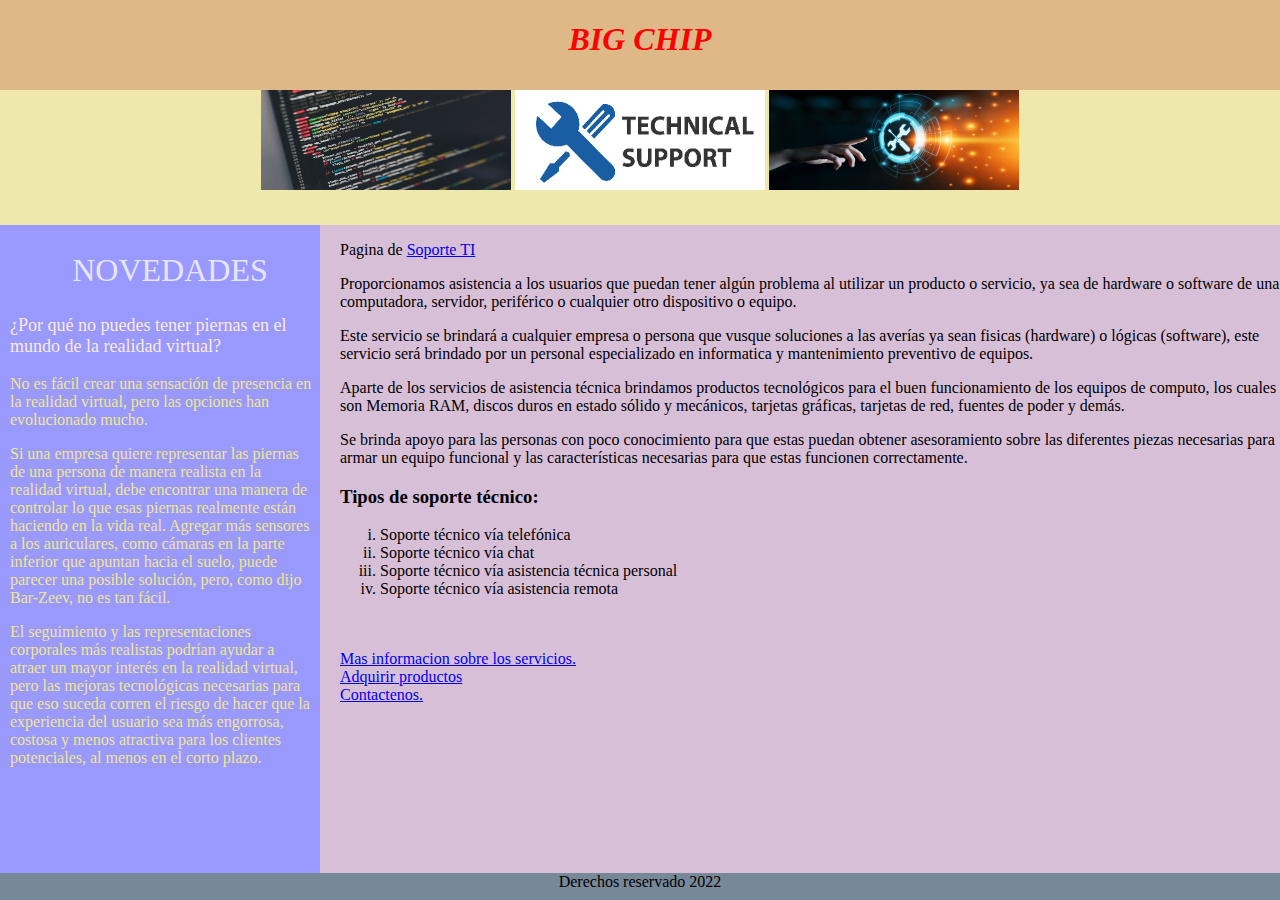
<file: target/classes/static/index.html>
<!DOCTYPE html>

<html>
    <head>
        <title>Soporte Técnico || Techical Support</title>
        <meta charset="UTF-8">
        <meta name="viewport" content="width=device-width, initial-scale=1.0">
        <link href="CSS/Estilos.css" rel="stylesheet" type="text/css"/>

    </head>
    <body>

        <header id="encabezado">
            <h1 style="text-align: center">BIG CHIP</h1>
        </header>

        <div align="center" id="bloquee">
            <img src="images/STI-Imagen.jpg" alt="Progra" height="100" width="250"/>
            <img src="images/support.png" alt="Logo" height="100" width="250" />
            <img src="images/tech_support_1000_579_85.jpg" alt="Spport" height="100" width="250" />
        </div>
        <aside id="novedades">
            <div>
                <h2 style="text-align: center">NOVEDADES</h2>
                <h3> ¿Por qué no puedes tener piernas en el mundo de la realidad virtual?</h3>
                <p>No es fácil crear una sensación de presencia en la realidad virtual, pero las opciones han evolucionado mucho.</p>
                <p>Si una empresa quiere representar las piernas de una persona de manera realista en la realidad virtual, debe encontrar una manera de controlar lo que esas piernas realmente están haciendo en la vida real. Agregar más sensores a los auriculares, como cámaras en la parte inferior que apuntan hacia el suelo, puede parecer una posible solución, pero, como dijo Bar-Zeev, no es tan fácil.</p>
                <p>El seguimiento y las representaciones corporales más realistas podrían ayudar a atraer un mayor interés en la realidad virtual, pero las mejoras tecnológicas necesarias para que eso suceda corren el riesgo de hacer que la experiencia del usuario sea más engorrosa, costosa y menos atractiva para los clientes potenciales, al menos en el corto plazo.</p>

            </div>
        </aside>
        <section id="desarrollo">
            <p>Pagina de <a href="https://soporteti.net/" target="_blank">Soporte TI</a></p>
            <p>Proporcionamos asistencia a los usuarios que puedan tener algún problema al utilizar un producto o servicio, ya sea de hardware o software de una computadora, servidor, periférico o cualquier otro dispositivo o equipo.  </p>
            <p>Este servicio se brindará a cualquier empresa o persona que vusque soluciones a las averías ya sean fisicas (hardware) o lógicas (software), este servicio será brindado por un personal especializado en informatica y mantenimiento preventivo de equipos.             </p>
            <p> Aparte de los servicios de asistencia técnica brindamos productos tecnológicos para el buen funcionamiento de los equipos de computo, los cuales son Memoria RAM, discos duros en estado sólido y mecánicos, tarjetas gráficas, tarjetas de red, fuentes de poder y demás.             </p>
            <p>Se brinda apoyo para las personas con poco conocimiento para que estas puedan obtener asesoramiento sobre las diferentes piezas necesarias para armar un equipo funcional y las características necesarias para que estas funcionen correctamente.             </p>

            <h3>Tipos de soporte técnico:</h3>
            <ol type="i">
                <li>‌Soporte técnico vía telefónica</li>
                <li>‌Soporte técnico vía chat</li>
                <li>‌Soporte técnico vía asistencia técnica personal</li>
                <li>‌‌Soporte técnico vía asistencia remota</li>
            </ol>
            <br>
            <br>
            <a href="Servicios.html">Mas informacion sobre los servicios.</a>
            <br>
            <a href="Productos.html">Adquirir productos</a>
            <br>
            <a href="Contactenos.html">Contactenos.</a>
        </section>
        <footer id="final" style="text-justify: auto">Derechos reservado 2022</footer>
    </body>
</html>
</file>
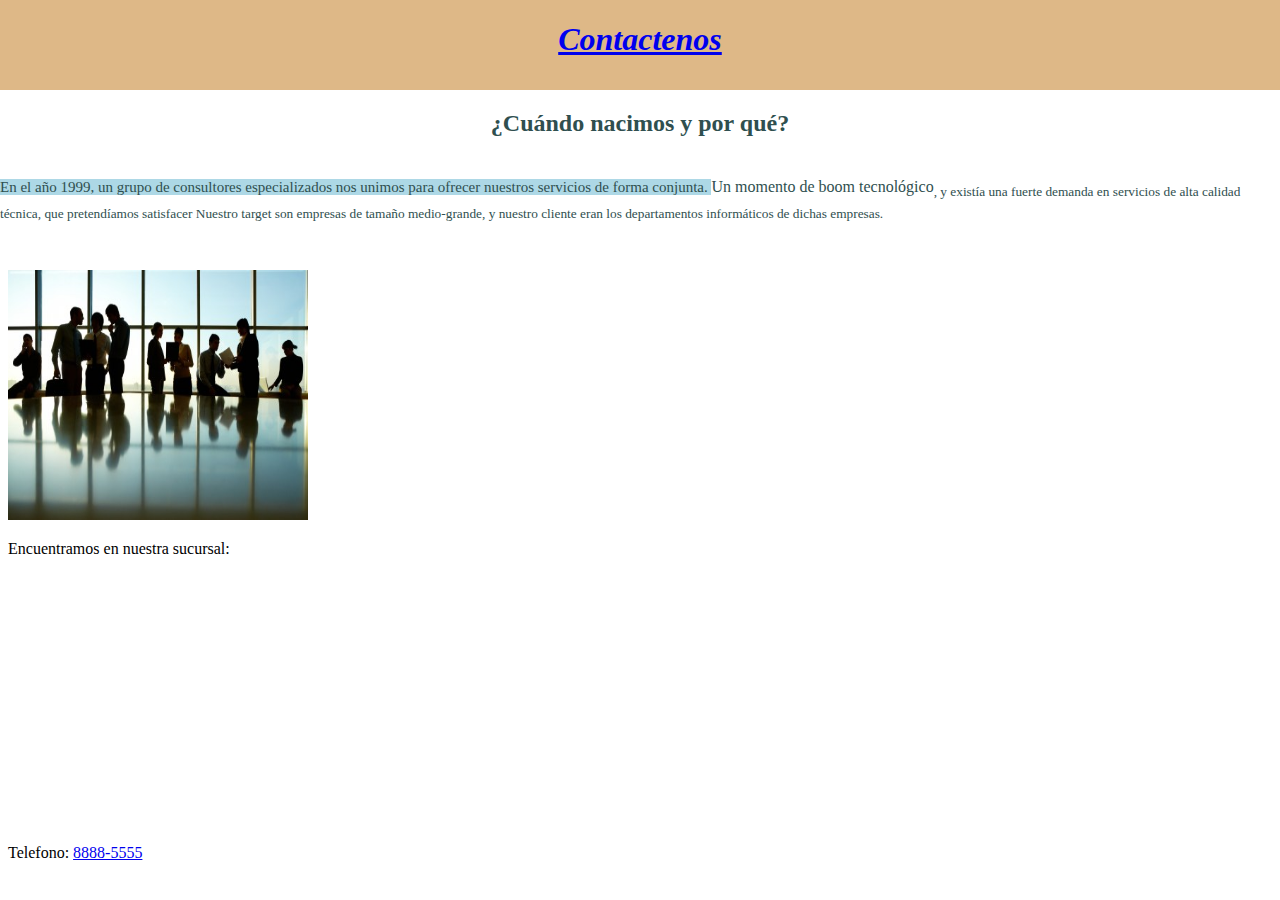
<file: target/classes/static/Contactenos.html>
<!DOCTYPE html>

<html>
    <head>
        <title>Soporte Técnico || Techical Support</title>
        <meta charset="UTF-8">
        <link href="CSS/Estilos.css" rel="stylesheet" type="text/css"/>
    </head>
    <body>
        <header id="encabezado">
            <h1 style="text-align: center"><a href="index.html">Contactenos</a></h1>
        </header>
        <div id="titulos">
            <h2 >¿Cuándo nacimos y por qué?</h2>
            <p> <span style="font-family: cursive; font-size: 15px; background-color: lightblue">En el año 1999, un grupo de consultores especializados nos unimos para ofrecer nuestros servicios de forma conjunta. </span>Un momento de boom tecnológico<sub>, y existía una fuerte demanda en servicios de alta calidad técnica, que pretendíamos satisfacer
                    Nuestro target son  empresas de tamaño medio-grande, y nuestro cliente eran los departamentos informáticos de dichas empresas.</sub></p>
        </div>
        <div id="images">
        <img src="images/reunion_empresa.jpg" alt="Imagen-Logo" width="300" height="250"/>
        <p>Encuentramos en nuestra sucursal:</p>
        <iframe src="https://www.google.com/maps/embed?pb=!1m18!1m12!1m3!1d1006990.6113933835!2d-83.99655206435193!3d9.633351385321596!2m3!1f0!2f0!3f0!3m2!1i1024!2i768!4f13.1!3m3!1m2!1s0x8fa0e5404af447d9%3A0x65062a0c1e382913!2sTI%20-%20IQ%20Soporte%20T%C3%A9cnico!5e0!3m2!1ses-419!2scr!4v1645157162508!5m2!1ses-419!2scr" width="500" height="250" style="border:0;" allowfullscreen="" loading="lazy"></iframe>

        <p>Telefono: <a href="tel:661111222">8888-5555</a></p>
        </div>

    </body>
</html>
</file>
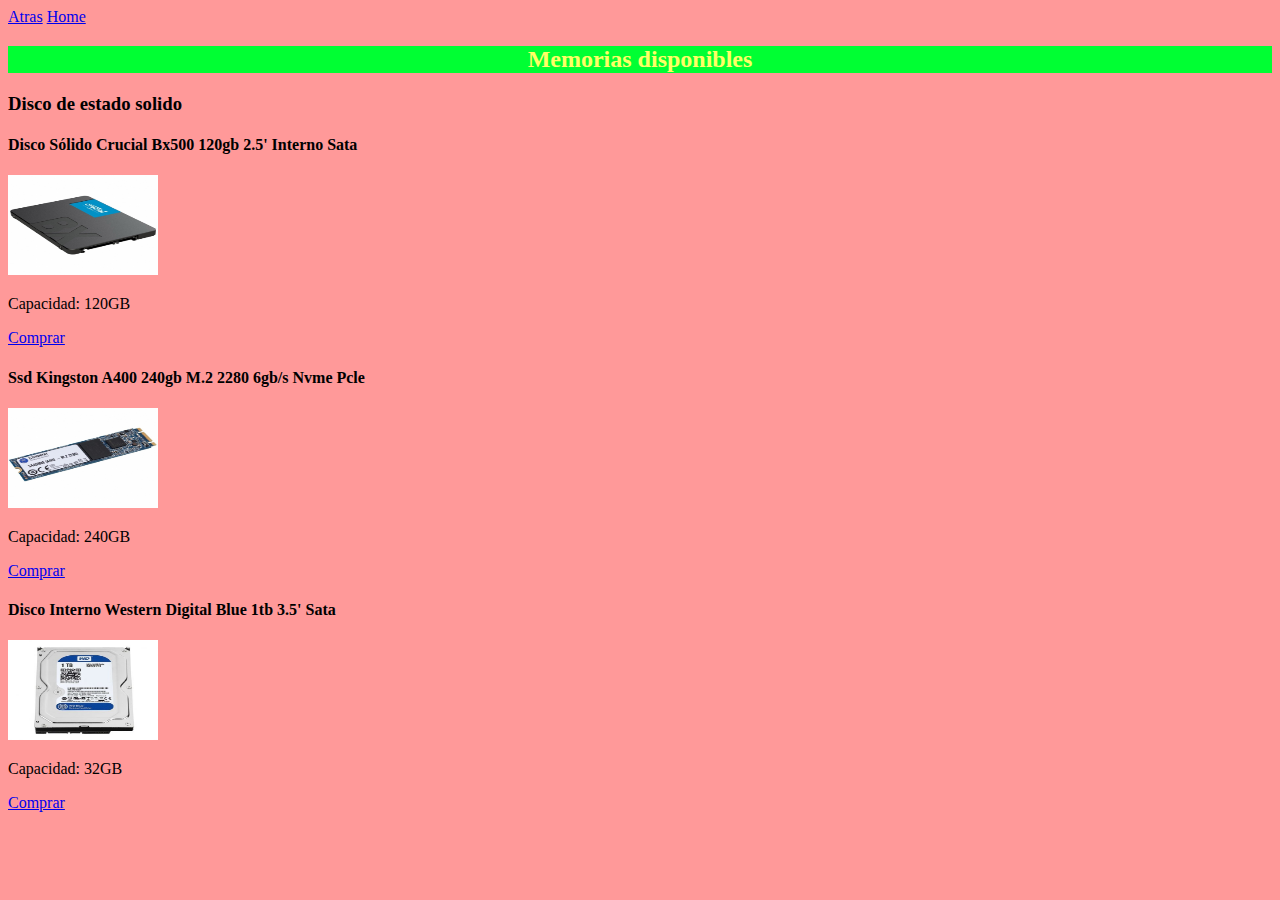
<file: target/classes/static/Disco.html>
<!DOCTYPE html>

<html>
    <head>
        <title>Tienda en linea</title>
        <meta charset="UTF-8">
    </head>
    <body style="background-color: #ff9999">
        <div>
              <a href="Productos.html">Atras</a>
            <a href="index.html">Home</a>

            <h2 style="text-align: center; background-color: #00ff33;color: #ffff66">Memorias disponibles</h2>
            <h3>Disco de estado solido</h3>
            <h4>Disco Sólido Crucial Bx500 120gb 2.5' Interno Sata</h4>
            <img src="images/sdd.jpg" alt="sdd" width="150" height="100"/>
            <p>Capacidad: 120GB</p>
            <a href="formulario.html">Comprar</a>
            <h4>Ssd Kingston A400 240gb M.2 2280 6gb/s Nvme Pcle</h4>
            <img src="images/240gb.jpg" alt="240gb" width="150" height="100"/>
            <p>Capacidad: 240GB</p>
            <a href="formulario.html">Comprar</a>
            <h4>Disco Interno Western Digital Blue 1tb 3.5' Sata</h4>
            <img src="images/hdd.jpg" alt="hdd" width="150" height="100"/>
            <p>Capacidad: 32GB</p>
            <a href="formulario.html">Comprar</a>
          
    </body>
</html>
</file>
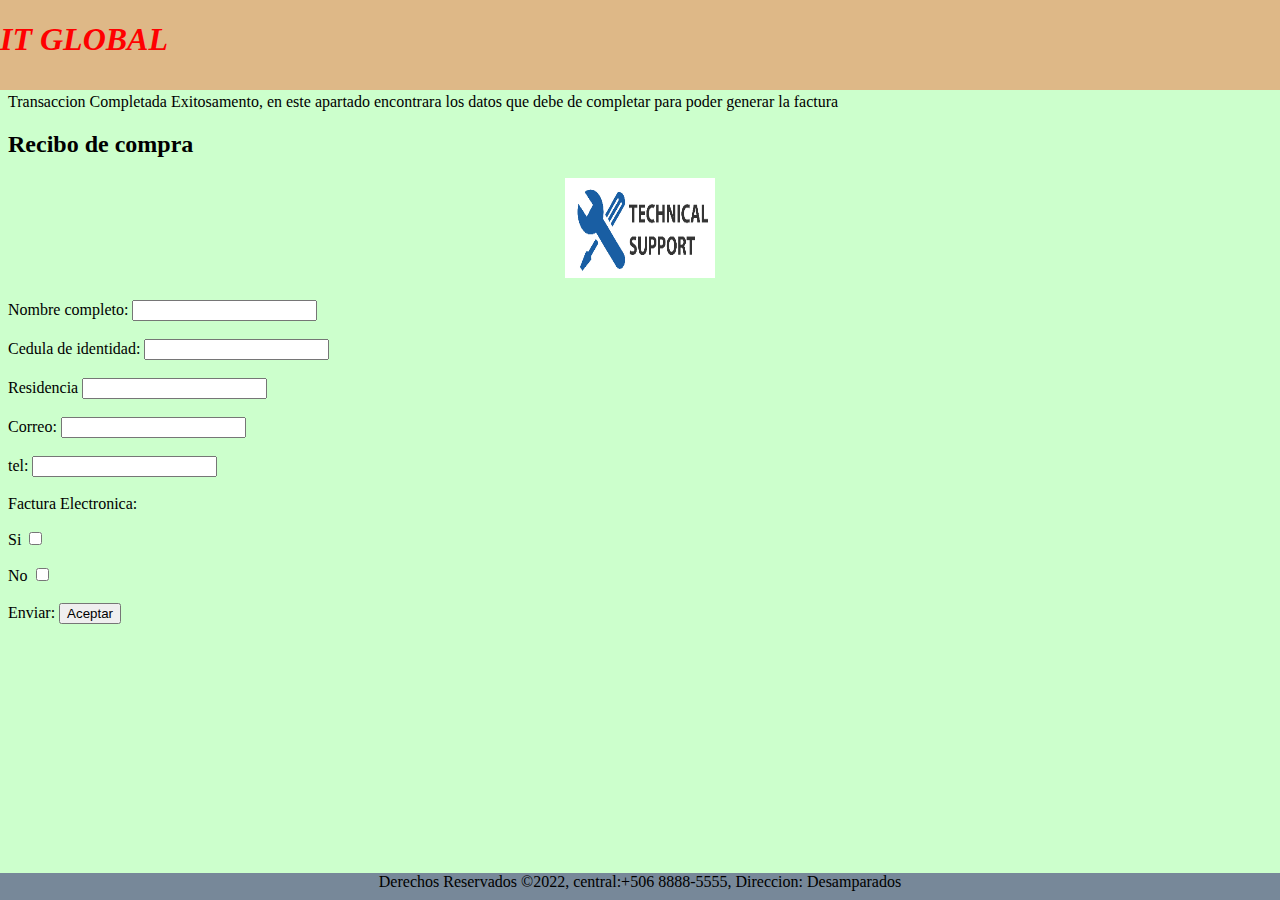
<file: target/classes/static/formulario.html>
<!DOCTYPE html>
<!-- Semana 2 Meta, Semantica del body-->
<html lang="es">

    <html>
        <head>
            <title>Soporte Técnico || Techical Support</title>
            <meta charset="UTF-8">
            <meta name="description" content="TechnoShop Main Page">
            <meta name="keyworks" content="html5, TechnoShop, product, compute">
            <link href="CSS/Estilos.css" rel="stylesheet" type="text/css"/>

        </head>
        <body style="background-color: #ccffcc; overflow: auto">
            <header id="encabezado">
                <h1>IT GLOBAL</h1>
            </header>

            <nav id="menu"> 
                <a href="Ejemplo 2.html">Inicio</a>
                <a href="Ejemplo 9.html">Final</a>
            </nav>

            <aside id="barralateral"> 
                <h2>Novedades</h2>
                <p>
                    Transaccion Completada Exitosamento, en este apartado encontrara los datos que debe de completar para poder generar la factura
                </p>
            </aside>
            <section id="contenido">
                <h2>Recibo de compra</h2>
                <article>
                    <form action="#">
                        <div align="center" style="left:  0"</div>
                        <img src="images/support.png" alt="Logo" width="150" height="100"/>
                        </div>
                        <br>
                        <label>Nombre completo: </label><input type="text" name="campo01"/><br><br>
                        <label>Cedula de identidad: </label><input type="text" name="campo02"/><br><br>
                        <label>Residencia </label><input type="text" name="campo03"/><br><br>
                        <label>Correo: </label><input type="email" name="campo04"/><br><br>                     
                        <label>tel: </label><input type="tel" name="campo05"/><br><br>
                        <label>Factura Electronica: </label><p>Si <input type="checkbox" name="campo06" value="Si" </p> <p>No <input type="checkbox" name="campo07" value="No"</p><br><br>
                        <label>Enviar: </label><input type="button" name="campo08" value="Aceptar"/><br>
                    </form>
                </article>

            </section>

            <footer id="final">Derechos Reservados &COPY;2022, central:+506 8888-5555, Direccion: Desamparados</footer>
        </body>
    </html>
</file>
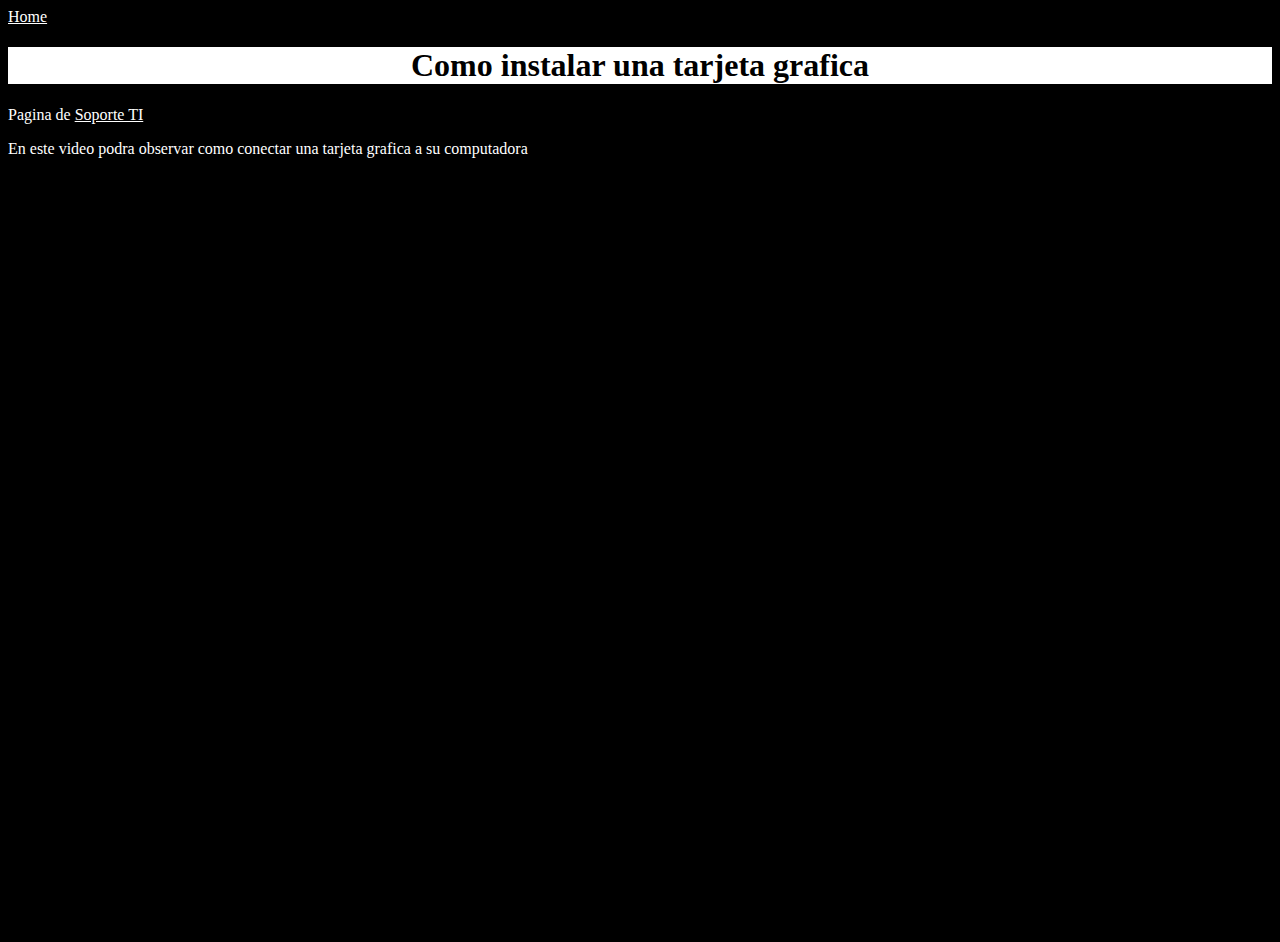
<file: target/classes/static/Graficas.html>
<!DOCTYPE html>

<html>
    <head>
        <title>Tienda en linea</title>
        <meta charset="UTF-8">
    </head>
    <body style="background-color: black">
        <div>
            <a href="index.html" style="color: white">Home</a>
            <h1 style="text-align: center; background-color: white;color: black">Como instalar una tarjeta grafica</h1>
                  
        </div>
         <div style="color: white">
        <p>Pagina de <a href="https://soporteti.net/" target="_blank"style="color: white">Soporte TI</a></p>
        <p>En este video podra observar como conectar una tarjeta grafica a su computadora</p>
         </div>
        <iframe width="1663" height="756" src="https://www.youtube.com/embed/H1qnB7a8I1g" title="YouTube video player" frameborder="0" allow="accelerometer; autoplay; clipboard-write; encrypted-media; gyroscope; picture-in-picture" allowfullscreen></iframe>
    </body>
</html>
</file>
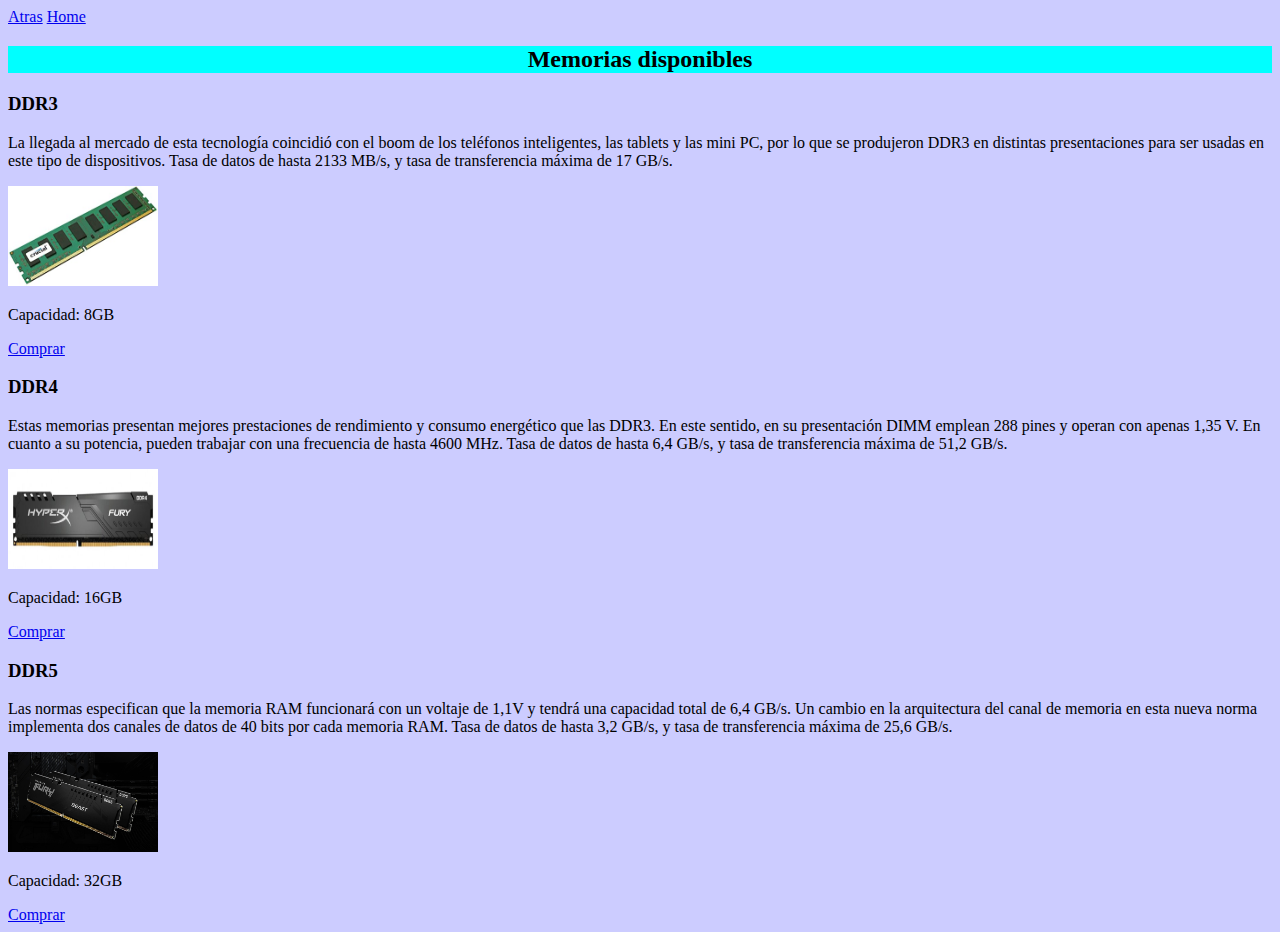
<file: target/classes/static/Memoria.html>
<!DOCTYPE html>

<html>
    <head>
        <title>Tienda en linea</title>
        <meta charset="UTF-8">
    </head>
    <body style="background-color: #ccccff">
        <div>
            <a href="Productos.html">Atras</a>
            <a href="index.html">Home</a>

            <h2 style="text-align: center; background-color: aqua;color: black">Memorias disponibles</h2>
            <h3>DDR3</h3>
            <p>La llegada al mercado de esta tecnología coincidió con el boom de los teléfonos inteligentes, las tablets y las mini PC, por lo que se produjeron DDR3 en distintas presentaciones para ser usadas en este tipo de dispositivos.
                Tasa de datos de hasta 2133 MB/s, y tasa de transferencia máxima de 17 GB/s.</p>
            <img src="images/DDR3.jpg" alt="ddr3" width="150" height="100"/>
            <p>Capacidad: 8GB</p>
            <a href="formulario.html">Comprar</a>
            <h3>DDR4</h3>
            <p>Estas memorias presentan mejores prestaciones de rendimiento y consumo energético que las DDR3. En este sentido, en su presentación DIMM emplean 288 pines y operan con apenas 1,35 V. En cuanto a su potencia, pueden trabajar con una frecuencia de hasta 4600 MHz.
                Tasa de datos de hasta 6,4 GB/s, y tasa de transferencia máxima de 51,2 GB/s.</p>
            <img src="images/ddr4.jpg" alt="ddr4"width="150" height="100"/>
            <p>Capacidad: 16GB</p>
            <a href="formulario.html">Comprar</a>
            <h3>DDR5</h3>
            <p>Las normas especifican que la memoria RAM funcionará con un voltaje de 1,1V y tendrá una capacidad total de 6,4 GB/s.
                Un cambio en la arquitectura del canal de memoria en esta nueva norma implementa dos canales de datos de 40 bits por cada memoria RAM.
                Tasa de datos de hasta 3,2 GB/s, y tasa de transferencia máxima de 25,6 GB/s.</p>
            <img src="images/ddr5.jpeg" alt="ddr5" width="150" height="100"/>
            <p>Capacidad: 32GB</p>
            <a href="formulario.html">Comprar</a>
    </body>
</html>
</file>
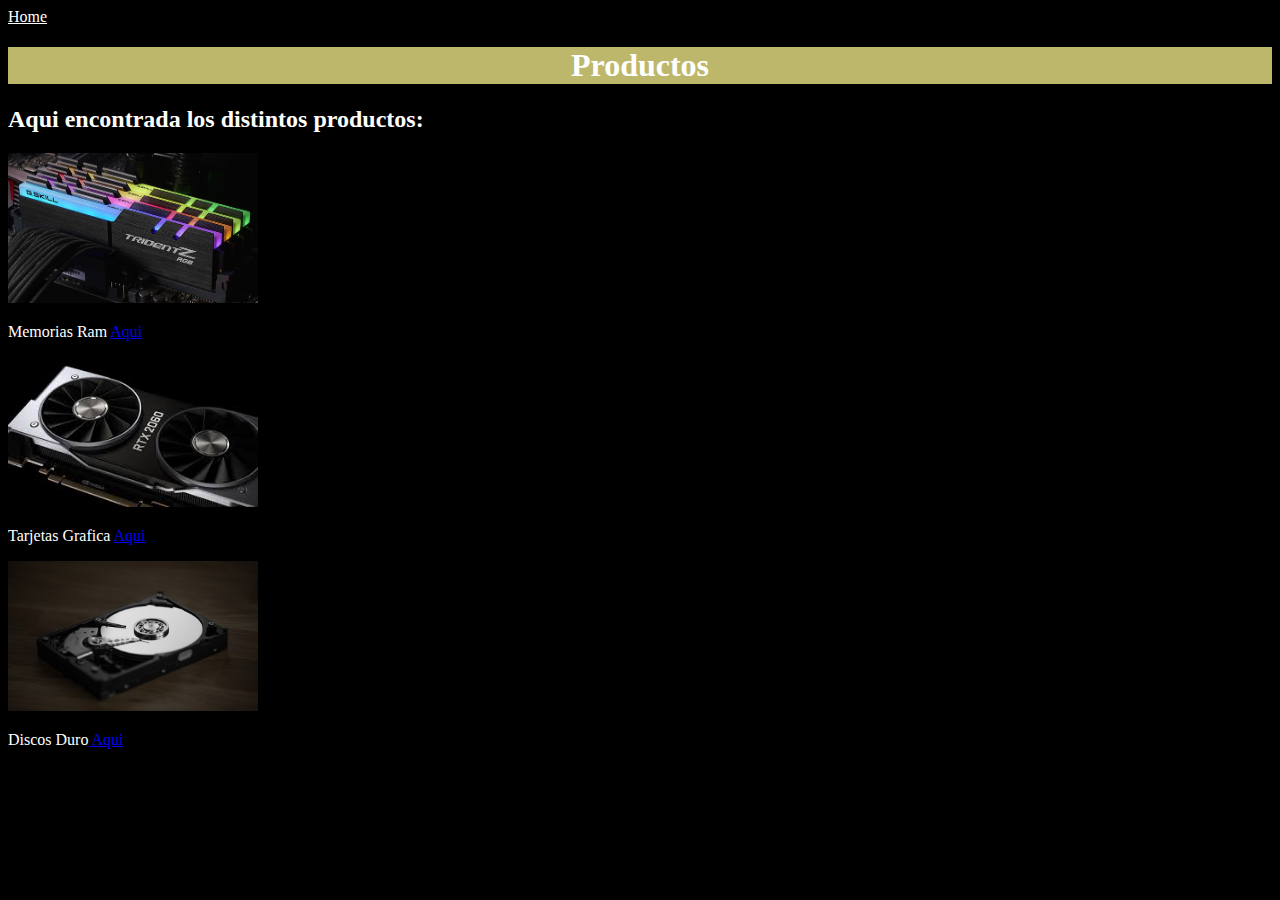
<file: target/classes/static/Productos.html>
<!DOCTYPE html>

<html>
    <head>
        <title>Soporte Técnico || Techical Support</title>
        <meta charset="UTF-8">
    </head>
    <body style="background-color: black">
        <div style="color: white">
            <a href="index.html" style="color: white">Home</a>
            <h1 style="text-align: center; background-color: darkkhaki;color: white">Productos</h1>
            <h2>Aqui encontrada los distintos productos:</h2>
        </div>
        <div style="color: white" >
            <img src="images/RAM.jpg" alt="RAM" width="250" height="150"/>
            <p style="color: white">Memorias Ram <a href="Memoria.html"> Aqui </a> </p>
        </div>
        <div style="color: white" >
            <img src="images/TARJETA GRA.jpg" alt="Grafica" width="250" height="150"/>
            <p>Tarjetas Grafica <a href="Graficas.html"> Aqui </a> </p>
        </div>
        <div style="color: white" >
            <img src="images/Disco D.jpg" alt="Disco"width="250" height="150"/>
            <p>Discos Duro<a href="Disco.html"> Aqui </a> </p>
        </div>

        <p><strong> <u> <i> ultima linea </i></u></strong></p>
    </body>
</html>
</file>
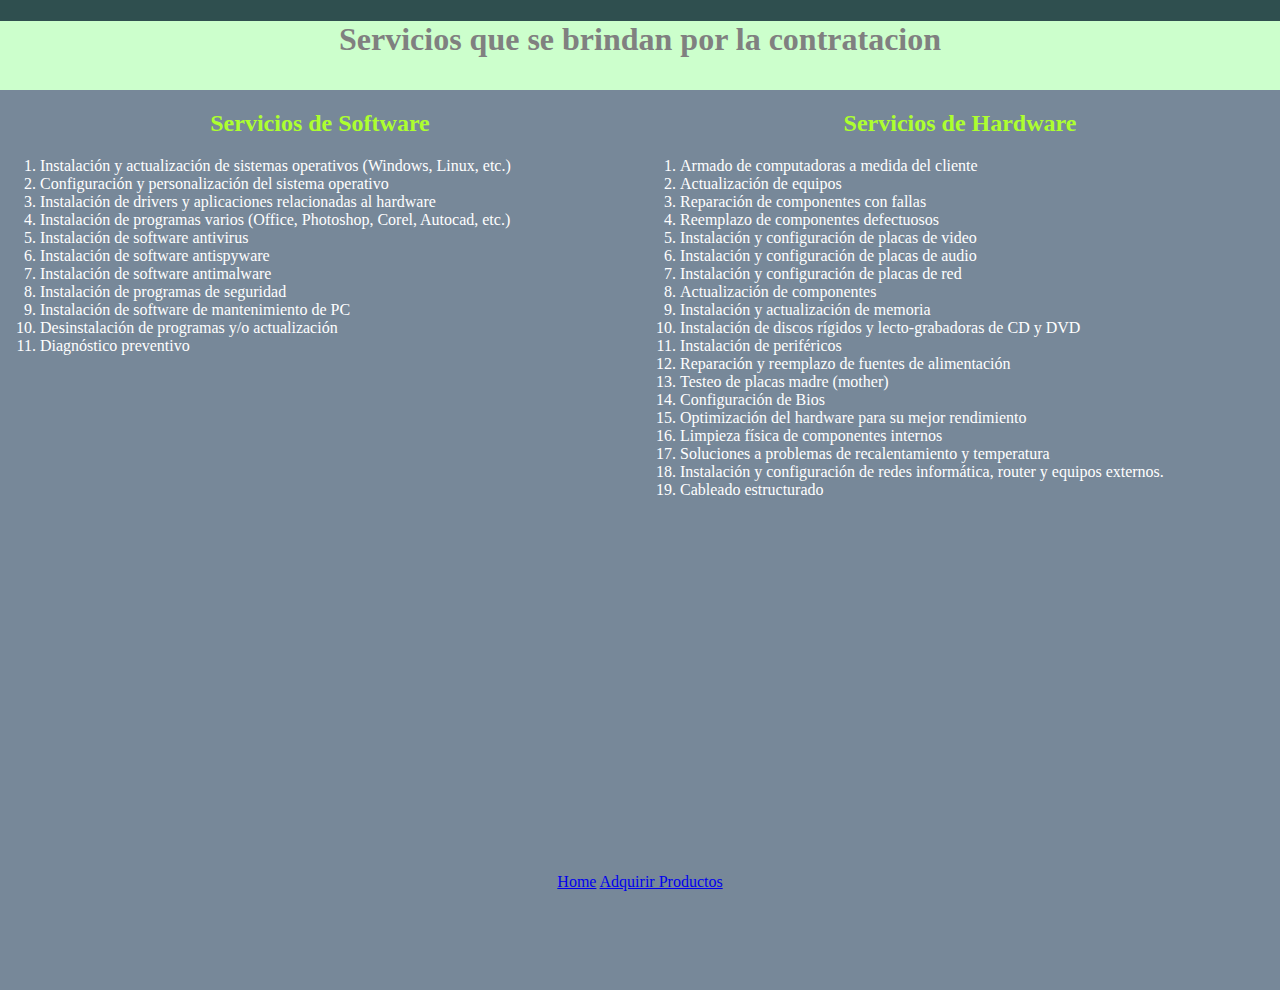
<file: target/classes/static/Servicios.html>
<!DOCTYPE html>

<html>
    <head>
             <title>Soporte Técnico || Techical Support</title>
        <meta charset="UTF-8">
        <link href="CSS/Estilos.css" rel="stylesheet" type="text/css"/>
    </head>
    <body style="background-color: darkslategray; overflow: auto">
        <div>
           
            <h1 style="text-align: center; background-color: #ccffcc;color: gray" id="encabezado">Servicios que se brindan por la contratacion</h1>
            <div id="izquierdo">
            <h2 style="color: greenyellow">Servicios de Software</h2>
            <ol style="color: white; text-align: left">
                <li>Instalación y actualización de sistemas operativos (Windows, Linux, etc.)</li>
                <li>Configuración y personalización del sistema operativo</li>
                <li>Instalación de drivers y aplicaciones relacionadas al hardware</li>
                <li>Instalación de programas varios (Office, Photoshop, Corel, Autocad, etc.)</li>
                <li>Instalación de software antivirus</li>
                <li>Instalación de software antispyware</li>
                <li>Instalación de software antimalware</li>
                <li>Instalación de programas de seguridad</li>
                <li>Instalación de software de mantenimiento de PC</li>
                <li>Desinstalación de programas y/o actualización</li>
                <li>Diagnóstico preventivo</li>
            </ol>
            </div>
            <div id="derecho">
            <h2 style="color: greenyellow"> Servicios de Hardware</h2>
            <ol style="color: white; text-align: left">
                <li>Armado de computadoras a medida del cliente</li>
                <li>Actualización de equipos</li>
                <li>Reparación de componentes con fallas</li>
                <li>Reemplazo de componentes defectuosos</li>
                <li>Instalación y configuración de placas de video</li>
                <li>Instalación y configuración de placas de audio</li>
                <li>Instalación y configuración de placas de red</li>
                <li>Actualización de componentes</li>
                <li>Instalación y actualización de memoria</li>
                <li>Instalación de discos rígidos y lecto-grabadoras de CD y DVD</li>
                <li>Instalación de periféricos</li>
                <li>Reparación y reemplazo de fuentes de alimentación</li>
                <li>Testeo de placas madre (mother) </li>
                <li>Configuración de Bios</li>
                <li>Optimización del hardware para su mejor rendimiento</li>
                <li>Limpieza física de componentes internos</li>
                <li>Soluciones a problemas de recalentamiento y temperatura</li>
                <li>Instalación y configuración de redes informática, router y equipos externos.</li>
                <li>Cableado estructurado</li>
            </ol>
            </div>
            <footer id="final">
            <a href="index.html">Home</a>
            <a href="Productos.html">Adquirir Productos</a></footer>
    </body>
</html>
</file>
<file: target/classes/static/CSS/Estilos.css>
#encabezado{
    top: 0%;
    background-color: burlywood;
    height: 10%;
    width: 100%;
    position: absolute;
    color: black;
    left: 0%;

}

#encabezado h1{
    color: red;
    font-style: italic;

}
#bloquee{
    background-color: palegoldenrod;
    top: 10%;
    height: 15%;
    width: 100%;
    left: 0%;
    position: absolute;
}

#novedades{
    padding-left: 10px;
    padding-right: 20px;
    position: absolute;
    top: 25%;
    left: 0%;
    height: 73%;
    width: 25%;
    background-color: #9999ff;
    overflow: auto;
   


}
#novedades h2{
font: xx-large fantas;
color: lavender;

}
#novedades h3{
font: large fantasy;
color: antiquewhite;

}

#novedades p{
font: medium fantas;
color: khaki;
word-wrap: break-word;
 max-width: 95%;

}


#desarrollo{
    padding-left: 20px;
    top: 25%;
    left: 25%;
    width: available;
    height: 73%;
    background-color: thistle;
    overflow: auto;
    position: absolute;
    
    
}
#final{
    bottom: 0%;
    width: 100%;
    height: 3%;
    background-color: lightslategrey;
    position: absolute;
    text-align: center;
    left: 0;
    
}

#derecho{
    top: 10%;
    width: 50%;
    height: 100%;
    left: 50%;
    background-color: lightslategrey;
    position: absolute;
    text-align: center;
    
    
}#izquierdo{
    top: 10%;
    width: 50%;
    height: 100%;
    left: 0%;
    background-color: lightslategrey;
    position: absolute;
    text-align: center;
    
    
}
#titulos{
    color: darkslategray;
    
}
#titulos h2{
    top: 10%;
    left: 0%;
    height: 4%;
    position: absolute;
    width: 100%;
      text-align: center;  
    
}
#titulos p{
    top: 18%;
    left: 0%;
    height: 10%;
    position: absolute;
    width: 100%;
      text-align: left;  
    
}
#images{
    top: 30%;
    position: absolute;
    
}
</file>
